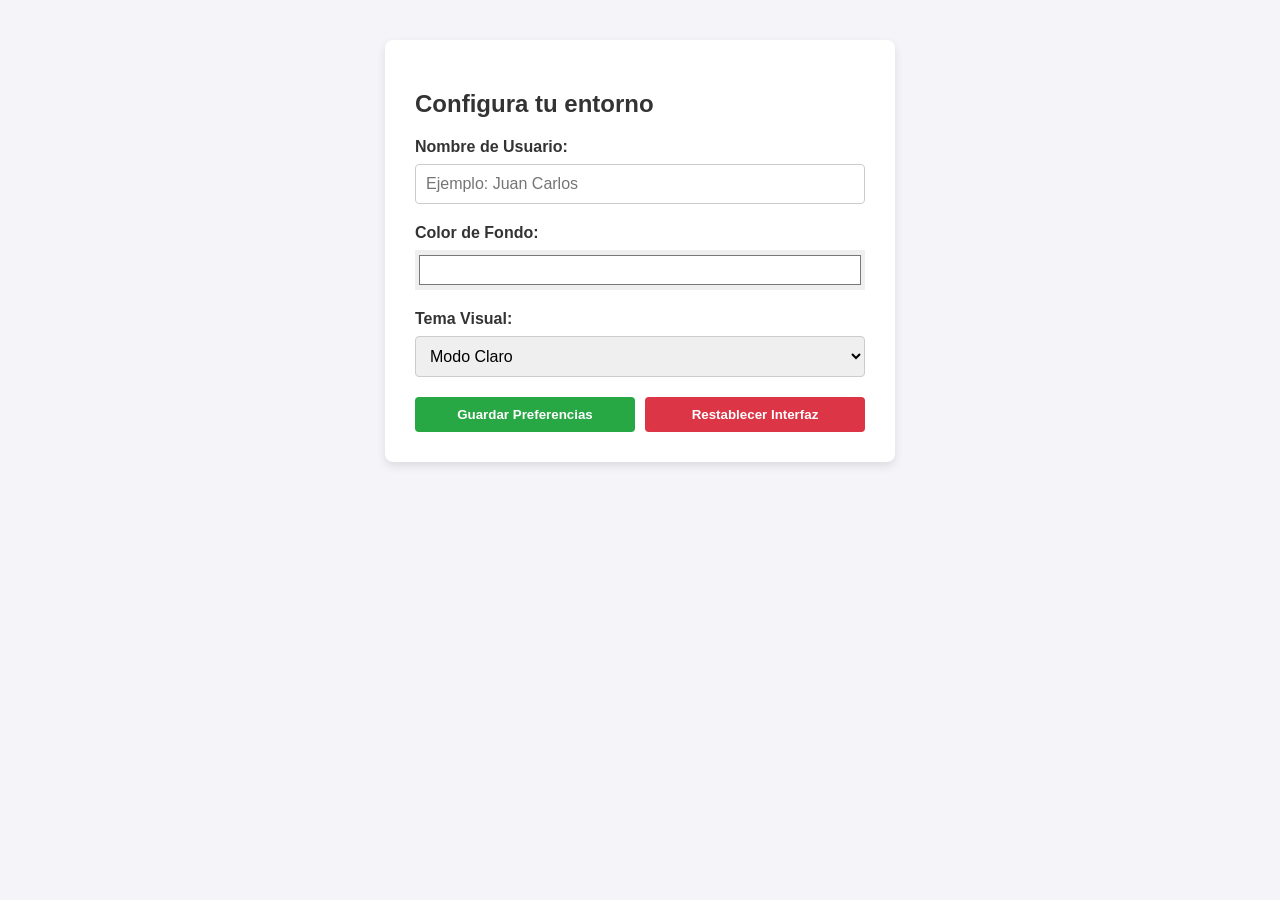
<file: index.html>
<!DOCTYPE html>
<html lang="es">
<head>
    <meta charset="UTF-8">
    <meta name="viewport" content="width=device-width, initial-scale=1.0">
    <title>Personalizador de Interfaz - Guardian Interfaz</title>
    <link rel="stylesheet" href="estilos.css">
    <!-- El script lo cargamos con defer para asegurarnos de que el DOM está listo -->
    <script src="script.js" defer></script>
</head>
<body>

    <main class="card-config">
        <!-- Parte 1: Contenedor vacío para inyectar el saludo de bienvenida -->
        <div id="contenedor-bienvenida"></div>

        <!-- Parte 2: Formulario de Preferencias -->
        <form id="form-preferencias">
            <h2>Configura tu entorno</h2>

            <div class="grupo-campo">
                <label for="nombre-usuario">Nombre de Usuario:</label>
                <input type="text" id="nombre-usuario" placeholder="Ejemplo: Juan Carlos" required>
            </div>

            <div class="grupo-campo">
                <label for="color-fondo">Color de Fondo:</label>
                <input type="color" id="color-fondo" value="#ffffff">
            </div>

            <div class="grupo-campo">
                <label for="selector-tema">Tema Visual:</label>
                <select id="selector-tema">
                    <option value="claro">Modo Claro</option>
                    <option value="oscuro">Modo Oscuro</option>
                </select>
            </div>

            <div class="grupo-botones">
                <!-- Parte 3 y 4: Botones -->
                <button type="submit" id="btn-guardar">Guardar Preferencias</button>
                <button type="button" id="btn-restablecer">Restablecer Interfaz</button>
            </div>
        </form>
    </main>

</body>
</html>
</file>
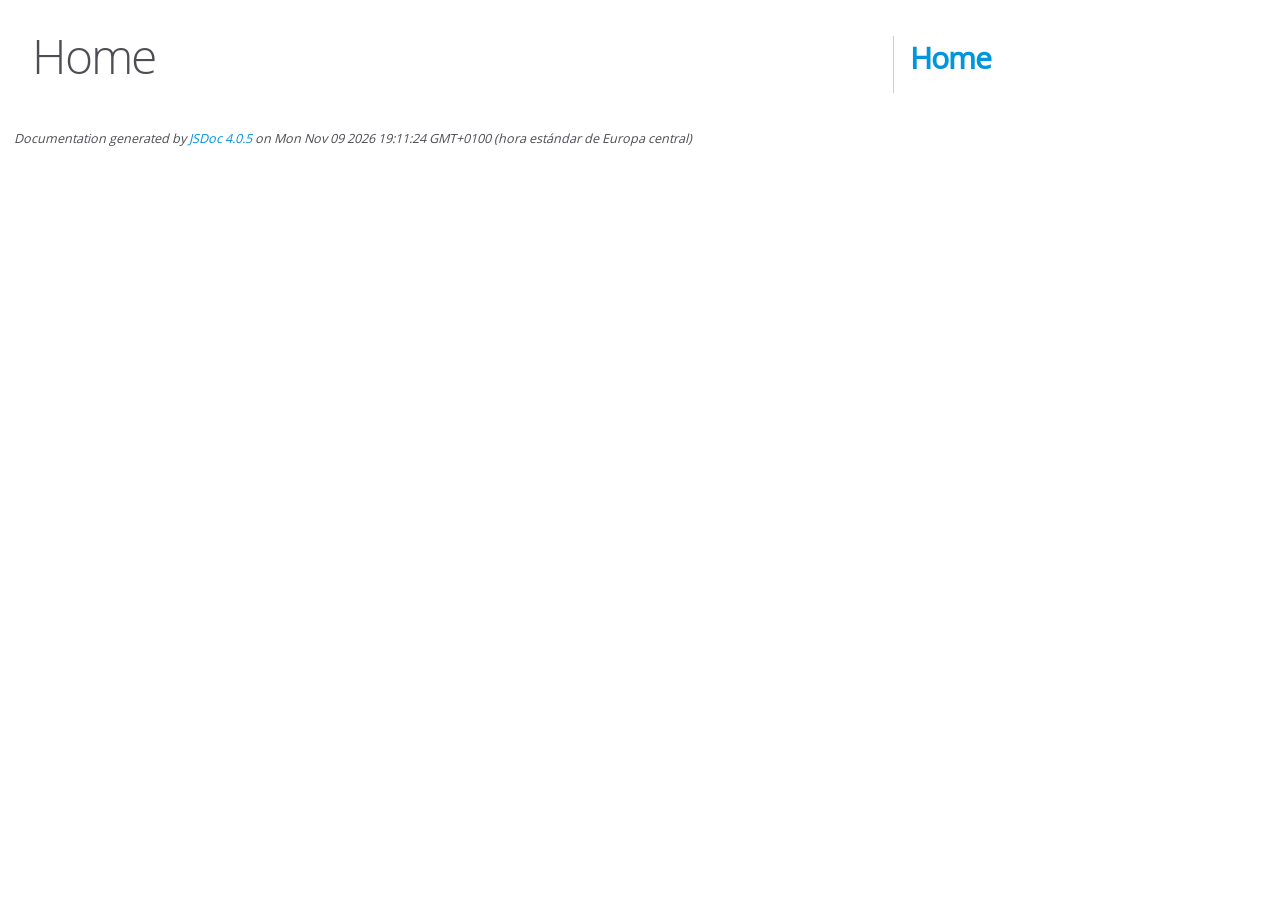
<file: docs/index.html>
<!DOCTYPE html>
<html lang="en">
<head>
    <meta charset="utf-8">
    <title>JSDoc: Home</title>

    <script src="scripts/prettify/prettify.js"> </script>
    <script src="scripts/prettify/lang-css.js"> </script>
    <!--[if lt IE 9]>
      <script src="//html5shiv.googlecode.com/svn/trunk/html5.js"></script>
    <![endif]-->
    <link type="text/css" rel="stylesheet" href="styles/prettify-tomorrow.css">
    <link type="text/css" rel="stylesheet" href="styles/jsdoc-default.css">
</head>

<body>

<div id="main">

    <h1 class="page-title">Home</h1>

    



    


    <h3> </h3>










    









</div>

<nav>
    <h2><a href="index.html">Home</a></h2>
</nav>

<br class="clear">

<footer>
    Documentation generated by <a href="https://github.com/jsdoc/jsdoc">JSDoc 4.0.5</a> on Mon Nov 09 2026 19:11:24 GMT+0100 (hora estándar de Europa central)
</footer>

<script> prettyPrint(); </script>
<script src="scripts/linenumber.js"> </script>
</body>
</html>
</file>
<file: estilos.css>
/* Estilos generales y modo claro por defecto */

body {
    font-family: Arial, sans-serif;
    margin: 0;
    padding: 40px;
    background-color: #f4f4f9;
    color: #333;
    transition: background-color 0.3s ease, color 0.3s ease;
}

.card-config {
    max-width: 450px;
    margin: 0 auto;
    background: #ffffff;
    padding: 30px;
    border-radius: 8px;
    box-shadow: 0 4px 10px rgba(0, 0, 0, 0.1);
}

.grupo-campo {
    margin-bottom: 20px;
    display: flex;
    flex-direction: column;
}

label {
    margin-bottom: 8px;
    font-weight: bold;
}

input[type="text"], select {
    padding: 10px;
    border: 1px solid #ccc;
    border-radius: 4px;
    font-size: 1rem;
}

input[type="color"] {
    width: 100%;
    height: 40px;
    border: none;
    cursor: pointer;
}

.grupo-botones {
    display: flex;
    gap: 10px;
    margin-top: 20px;
}

button {
    flex: 1;
    padding: 10px;
    border: none;
    border-radius: 4px;
    cursor: pointer;
    font-weight: bold;
    color: white;
}

#btn-guardar {
    background-color: #28a745;
}

#btn-guardar:hover {
    background-color: #218838;
}

#btn-restablecer {
    background-color: #dc3545;
}

#btn-restablecer:hover {
    background-color: #c82333;
}

/* Estilos para el modo oscuro */

body.tema-oscuro {
    background-color: #1a1a1a;
    color: #f4f4f9;
}

body.tema-oscuro .card-config {
    background: #2d2d2d;
    color: #f4f4f9;
    box-shadow: 0 4px 10px rgba(0, 0, 0, 0.5);
}

body.tema-oscuro input[type="text"], 
body.tema-oscuro select {
    background-color: #3c3c3c;
    color: #fff;
    border: 1px solid #555;
}
</file>
<file: docs/styles/prettify-tomorrow.css>
/* Tomorrow Theme */
/* Original theme - https://github.com/chriskempson/tomorrow-theme */
/* Pretty printing styles. Used with prettify.js. */
/* SPAN elements with the classes below are added by prettyprint. */
/* plain text */
.pln {
  color: #4d4d4c; }

@media screen {
  /* string content */
  .str {
    color: #718c00; }

  /* a keyword */
  .kwd {
    color: #8959a8; }

  /* a comment */
  .com {
    color: #8e908c; }

  /* a type name */
  .typ {
    color: #4271ae; }

  /* a literal value */
  .lit {
    color: #f5871f; }

  /* punctuation */
  .pun {
    color: #4d4d4c; }

  /* lisp open bracket */
  .opn {
    color: #4d4d4c; }

  /* lisp close bracket */
  .clo {
    color: #4d4d4c; }

  /* a markup tag name */
  .tag {
    color: #c82829; }

  /* a markup attribute name */
  .atn {
    color: #f5871f; }

  /* a markup attribute value */
  .atv {
    color: #3e999f; }

  /* a declaration */
  .dec {
    color: #f5871f; }

  /* a variable name */
  .var {
    color: #c82829; }

  /* a function name */
  .fun {
    color: #4271ae; } }
/* Use higher contrast and text-weight for printable form. */
@media print, projection {
  .str {
    color: #060; }

  .kwd {
    color: #006;
    font-weight: bold; }

  .com {
    color: #600;
    font-style: italic; }

  .typ {
    color: #404;
    font-weight: bold; }

  .lit {
    color: #044; }

  .pun, .opn, .clo {
    color: #440; }

  .tag {
    color: #006;
    font-weight: bold; }

  .atn {
    color: #404; }

  .atv {
    color: #060; } }
/* Style */
/*
pre.prettyprint {
  background: white;
  font-family: Consolas, Monaco, 'Andale Mono', monospace;
  font-size: 12px;
  line-height: 1.5;
  border: 1px solid #ccc;
  padding: 10px; }
*/

/* Specify class=linenums on a pre to get line numbering */
ol.linenums {
  margin-top: 0;
  margin-bottom: 0; }

/* IE indents via margin-left */
li.L0,
li.L1,
li.L2,
li.L3,
li.L4,
li.L5,
li.L6,
li.L7,
li.L8,
li.L9 {
  /* */ }

/* Alternate shading for lines */
li.L1,
li.L3,
li.L5,
li.L7,
li.L9 {
  /* */ }
</file>
<file: docs/styles/jsdoc-default.css>
@font-face {
    font-family: 'Open Sans';
    font-weight: normal;
    font-style: normal;
    src: url('../fonts/OpenSans-Regular-webfont.eot');
    src:
        local('Open Sans'),
        local('OpenSans'),
        url('../fonts/OpenSans-Regular-webfont.eot?#iefix') format('embedded-opentype'),
        url('../fonts/OpenSans-Regular-webfont.woff') format('woff'),
        url('../fonts/OpenSans-Regular-webfont.svg#open_sansregular') format('svg');
}

@font-face {
    font-family: 'Open Sans Light';
    font-weight: normal;
    font-style: normal;
    src: url('../fonts/OpenSans-Light-webfont.eot');
    src:
        local('Open Sans Light'),
        local('OpenSans Light'),
        url('../fonts/OpenSans-Light-webfont.eot?#iefix') format('embedded-opentype'),
        url('../fonts/OpenSans-Light-webfont.woff') format('woff'),
        url('../fonts/OpenSans-Light-webfont.svg#open_sanslight') format('svg');
}

html
{
    overflow: auto;
    background-color: #fff;
    font-size: 14px;
}

body
{
    font-family: 'Open Sans', sans-serif;
    line-height: 1.5;
    color: #4d4e53;
    background-color: white;
}

a, a:visited, a:active {
    color: #0095dd;
    text-decoration: none;
}

a:hover {
    text-decoration: underline;
}

header
{
    display: block;
    padding: 0px 4px;
}

tt, code, kbd, samp {
    font-family: Consolas, Monaco, 'Andale Mono', monospace;
}

.class-description {
    font-size: 130%;
    line-height: 140%;
    margin-bottom: 1em;
    margin-top: 1em;
}

.class-description:empty {
    margin: 0;
}

#main {
    float: left;
    width: 70%;
}

article dl {
    margin-bottom: 40px;
}

article img {
  max-width: 100%;
}

section
{
    display: block;
    background-color: #fff;
    padding: 12px 24px;
    border-bottom: 1px solid #ccc;
    margin-right: 30px;
}

.variation {
    display: none;
}

.signature-attributes {
    font-size: 60%;
    color: #aaa;
    font-style: italic;
    font-weight: lighter;
}

nav
{
    display: block;
    float: right;
    margin-top: 28px;
    width: 30%;
    box-sizing: border-box;
    border-left: 1px solid #ccc;
    padding-left: 16px;
}

nav ul {
    font-family: 'Lucida Grande', 'Lucida Sans Unicode', arial, sans-serif;
    font-size: 100%;
    line-height: 17px;
    padding: 0;
    margin: 0;
    list-style-type: none;
}

nav ul a, nav ul a:visited, nav ul a:active {
    font-family: Consolas, Monaco, 'Andale Mono', monospace;
    line-height: 18px;
    color: #4D4E53;
}

nav h3 {
    margin-top: 12px;
}

nav li {
    margin-top: 6px;
}

footer {
    display: block;
    padding: 6px;
    margin-top: 12px;
    font-style: italic;
    font-size: 90%;
}

h1, h2, h3, h4 {
    font-weight: 200;
    margin: 0;
}

h1
{
    font-family: 'Open Sans Light', sans-serif;
    font-size: 48px;
    letter-spacing: -2px;
    margin: 12px 24px 20px;
}

h2, h3.subsection-title
{
    font-size: 30px;
    font-weight: 700;
    letter-spacing: -1px;
    margin-bottom: 12px;
}

h3
{
    font-size: 24px;
    letter-spacing: -0.5px;
    margin-bottom: 12px;
}

h4
{
    font-size: 18px;
    letter-spacing: -0.33px;
    margin-bottom: 12px;
    color: #4d4e53;
}

h5, .container-overview .subsection-title
{
    font-size: 120%;
    font-weight: bold;
    letter-spacing: -0.01em;
    margin: 8px 0 3px 0;
}

h6
{
    font-size: 100%;
    letter-spacing: -0.01em;
    margin: 6px 0 3px 0;
    font-style: italic;
}

table
{
    border-spacing: 0;
    border: 0;
    border-collapse: collapse;
}

td, th
{
    border: 1px solid #ddd;
    margin: 0px;
    text-align: left;
    vertical-align: top;
    padding: 4px 6px;
    display: table-cell;
}

thead tr
{
    background-color: #ddd;
    font-weight: bold;
}

th { border-right: 1px solid #aaa; }
tr > th:last-child { border-right: 1px solid #ddd; }

.ancestors, .attribs { color: #999; }
.ancestors a, .attribs a
{
    color: #999 !important;
    text-decoration: none;
}

.clear
{
    clear: both;
}

.important
{
    font-weight: bold;
    color: #950B02;
}

.yes-def {
    text-indent: -1000px;
}

.type-signature {
    color: #aaa;
}

.name, .signature {
    font-family: Consolas, Monaco, 'Andale Mono', monospace;
}

.details { margin-top: 14px; border-left: 2px solid #DDD; }
.details dt { width: 120px; float: left; padding-left: 10px;  padding-top: 6px; }
.details dd { margin-left: 70px; }
.details ul { margin: 0; }
.details ul { list-style-type: none; }
.details li { margin-left: 30px; padding-top: 6px; }
.details pre.prettyprint { margin: 0 }
.details .object-value { padding-top: 0; }

.description {
    margin-bottom: 1em;
    margin-top: 1em;
}

.code-caption
{
    font-style: italic;
    font-size: 107%;
    margin: 0;
}

.source
{
    border: 1px solid #ddd;
    width: 80%;
    overflow: auto;
}

.prettyprint.source {
    width: inherit;
}

.source code
{
    font-size: 100%;
    line-height: 18px;
    display: block;
    padding: 4px 12px;
    margin: 0;
    background-color: #fff;
    color: #4D4E53;
}

.prettyprint code span.line
{
  display: inline-block;
}

.prettyprint.linenums
{
  padding-left: 70px;
  -webkit-user-select: none;
  -moz-user-select: none;
  -ms-user-select: none;
  user-select: none;
}

.prettyprint.linenums ol
{
  padding-left: 0;
}

.prettyprint.linenums li
{
  border-left: 3px #ddd solid;
}

.prettyprint.linenums li.selected,
.prettyprint.linenums li.selected *
{
  background-color: lightyellow;
}

.prettyprint.linenums li *
{
  -webkit-user-select: text;
  -moz-user-select: text;
  -ms-user-select: text;
  user-select: text;
}

.params .name, .props .name, .name code {
    color: #4D4E53;
    font-family: Consolas, Monaco, 'Andale Mono', monospace;
    font-size: 100%;
}

.params td.description > p:first-child,
.props td.description > p:first-child
{
    margin-top: 0;
    padding-top: 0;
}

.params td.description > p:last-child,
.props td.description > p:last-child
{
    margin-bottom: 0;
    padding-bottom: 0;
}

.disabled {
    color: #454545;
}
</file>
